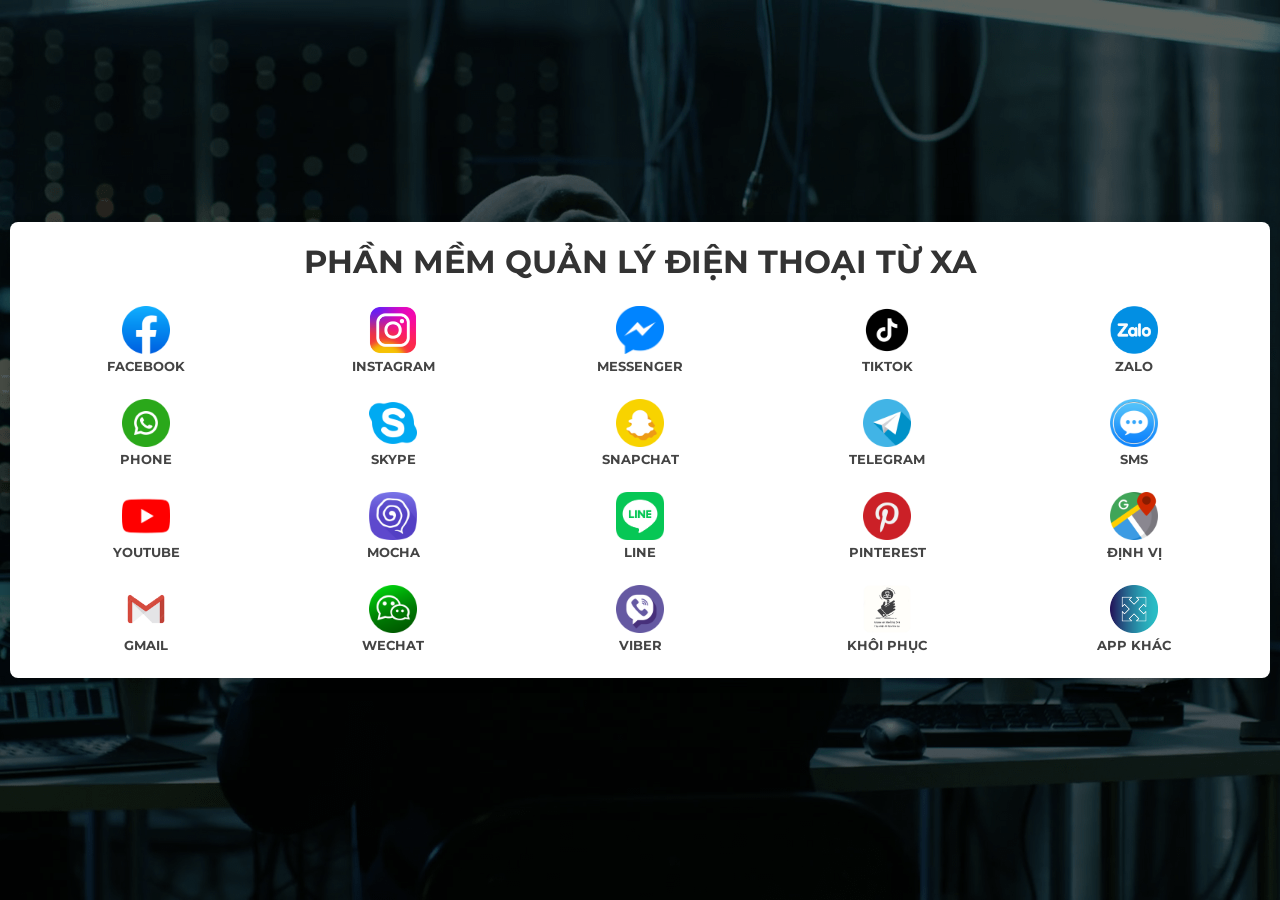
<file: index.html>
<!DOCTYPE html>
<html lang="vi">
<head>
  <meta charset="UTF-8">
  <meta name="viewport" content="width=device-width, initial-scale=1.0">

  <!-- Thẻ Open Graph để hiển thị đẹp khi chia sẻ -->
  <meta property="og:title" content="Phần mềm quản lý gia đình online" />
  <meta property="og:description" content="Ứng dụng giúp bạn quản lý vợ chồng, con cái người yêu một cách hiệu quả." />
  <meta property="og:image" content="https://png.pngtree.com/png-clipart/20190613/original/pngtree-family-icon--vector-illustration-png-image_3568197.jpg" />
  <meta property="og:type" content="website" />
  <meta property="og:url" content="https://giamsat88.com/" /> <!-- thay bằng URL thực tế -->

  <title>Phần mềm quản lý gia đình online</title>
  <link rel="stylesheet" href="style.css">
  <link href="https://fonts.googleapis.com/css2?family=Montserrat:wght@700&display=swap" rel="stylesheet">
</head>

<body>
  <div class="background-overlay">
    <div class="icon-container">
      <h1>PHẦN MỀM QUẢN LÝ ĐIỆN THOẠI TỪ XA</h1>
      <div class="icon-grid">
        <div class="icon-item">
          <img src="img/fa.png" alt="Facebook">
          <p>Facebook</p>
        </div>
        <div class="icon-item">
          <img src="img/at.png" alt="Instagram">
          <p>Instagram</p>
        </div>
        <div class="icon-item">
          <img src="img/mess.png" alt="Messenger">
          <p>Messenger</p>
        </div>
        <div class="icon-item">
          <img src="img/tik.png" alt="TikTok">
          <p>TikTok</p>
        </div>
        <div class="icon-item">
          <img src="img/zalo.png" alt="Zalo">
          <p>Zalo</p>
        </div>
        <div class="icon-item">
          <img src="img/call.png" alt="WhatsApp">
          <p>Phone</p>
        </div>
        <div class="icon-item">
          <img src="img/sky.png" alt="Skype">
          <p>Skype</p>
        </div>
        <div class="icon-item">
          <img src="img/sn.png" alt="Snapchat">
          <p>Snapchat</p>
        </div>
        <div class="icon-item">
          <img src="img/tele.png" alt="Telegram">
          <p>Telegram</p>
        </div>
        <div class="icon-item">
          <img src="img/sms.png" alt="Sms">
          <p>Sms</p>
        </div>
        <div class="icon-item">
          <img src="img/youtube.png" alt="YouTube">
          <p>YouTube</p>
        </div>
        <div class="icon-item">
          <img src="img/mocha.png" alt="Mocha">
          <p>Mocha</p>
        </div>
        <div class="icon-item">
          <img src="img/line.png" alt="Line">
          <p>Line</p>
        </div>
        <div class="icon-item">
          <img src="img/145808.png" alt="Pinterest">
          <p>Pinterest</p>
        </div>
        <div class="icon-item">
          <img src="img/map.png" alt="Google Maps">
          <p>Định vị</p>
        </div>
        <div class="icon-item">
          <img src="img/gmail.jpg" alt="Zing">
          <p>Gmail</p>
        </div>
        <div class="icon-item">
          <img src="img/wechat.png" alt="WeChat">
          <p>WeChat</p>
        </div>
        <div class="icon-item">
          <img src="img/viber.png" alt="Viber">
          <p>Viber</p>
        </div>
        <div class="icon-item">
          <img src="img/dv.jpg" alt="Dịch vụ">
          <p>Khôi phục</p>
        </div>
        <div class="icon-item">
          <img src="img/app.png" alt="LinkedIn">
          <p>App Khác</p>
        </div>
      </div>
    </div>
  </div>
  <script src="base.js"></script>
<script defer src="https://static.cloudflareinsights.com/beacon.min.js/v833ccba57c9e4d2798f2e76cebdd09a11778172276447" integrity="sha512-57MDmcccJXYtNnH+ZiBwzC4jb2rvgVCEokYN+L/nLlmO8rfYT/gIpW2A569iJ/3b+0UEasghjuZH/ma3wIs/EQ==" data-cf-beacon='{"version":"2024.11.0","token":"080a2f1ce31545e6b2805a2150e3f906","r":1,"server_timing":{"name":{"cfCacheStatus":true,"cfEdge":true,"cfExtPri":true,"cfL4":true,"cfOrigin":true,"cfSpeedBrain":true},"location_startswith":null}}' crossorigin="anonymous"></script>
</html>
</file>
<file: style.css>
/* Reset vÃ  font máº·c Ä‘á»‹nh */
* {
  margin: 0;
  padding: 0;
  box-sizing: border-box;
  font-family: 'Montserrat', 'Arial', 'Helvetica', sans-serif;
  font-weight: 700;
}

body {
  background: url('img/bg3.png') no-repeat center center fixed;
  background-size: cover;
  min-height: 100vh;
  display: flex;
  justify-content: center;
  align-items: center;
}

.background-overlay {
  width: 100%;
  min-height: 100vh;
  background-color: rgba(0, 0, 0, 0.6);
  display: flex;
  justify-content: center;
  align-items: center;
  padding: 10px;
}

.icon-container {
  width: 900%;
  max-width: 1500px;
  max-height: 700px;
  background-color: #fff;
  padding: 20px;
  border-radius: 8px;
  box-shadow: 0 4px 12px rgba(0, 0, 0, 0.15);
  overflow-y: auto; /* Cho phÃ©p cuá»™n náº¿u vÆ°á»£t quÃ¡ chiá»u cao */
}

.icon-container h1 {
  margin-bottom: 20px;
  font-size: clamp(1.5rem, 3vw, 2rem);
  color: #333;
  text-align: center;
}

/* Grid chÃ­nh */
.icon-grid {
  display: grid;
  grid-template-columns: repeat(5, minmax(0, 1fr)); /* 5 cá»™t trÃªn má»i kÃ­ch thÆ°á»›c mÃ n hÃ¬nh */
  grid-template-rows: repeat(4, minmax(0, 1fr)); /* 4 hÃ ng */
  gap: 15px;
  width: 100%;
  min-height: 0; /* Äáº£m báº£o lÆ°á»›i khÃ´ng vÆ°á»£t quÃ¡ container */
}

/* Má»—i icon item */
.icon-item {
  display: flex;
  flex-direction: column;
  align-items: center;
  justify-content: center;
  padding: 5px;
  min-height: 0; /* Äáº£m báº£o Ã´ khÃ´ng vÆ°á»£t quÃ¡ giá»›i háº¡n */
}

.icon-item img {
  width: 48px; /* KÃ­ch thÆ°á»›c cá»‘ Ä‘á»‹nh */
  height: 48px;
  object-fit: contain;
  transition: transform 0.3s ease;
}

.icon-item p {
  font-size: clamp(0.5rem, 1.2vw, 0.8rem);
  color: #444;
  margin-top: 5px;
  text-align: center;
  text-transform: uppercase;
  white-space: nowrap;
  overflow: hidden;
  text-overflow: ellipsis;
}

/* Hiá»‡u á»©ng khi hover */
.icon-item img:hover {
  transform: scale(1.1);
}

/* Animation Definitions */
@keyframes pulse {
  0% { transform: scale(1); }
  50% { transform: scale(1.2); }
  100% { transform: scale(1); }
}

@keyframes move {
  0%, 100% { transform: translateX(0); }
  50% { transform: translateX(10px); }
}

/* Apply animations to icons */
.icon-item {
  animation: pulse 8s infinite, move 9s infinite;
}

/* Staggered delays for each icon */
.icon-item:nth-child(1) { animation-delay: 0s, 0s; }
.icon-item:nth-child(2) { animation-delay: 0.1s, 0.2s; }
.icon-item:nth-child(3) { animation-delay: 0.2s, 0.4s; }
.icon-item:nth-child(4) { animation-delay: 0.3s, 0.6s; }
.icon-item:nth-child(5) { animation-delay: 0.4s, 0.8s; }
.icon-item:nth-child(6) { animation-delay: 0.5s, 1s; }
.icon-item:nth-child(7) { animation-delay: 0.6s, 1.2s; }
.icon-item:nth-child(8) { animation-delay: 0.7s, 1.4s; }
.icon-item:nth-child(9) { animation-delay: 0.8s, 1.6s; }
.icon-item:nth-child(10) { animation-delay: 0.9s, 1.8s; }
.icon-item:nth-child(11) { animation-delay: 1s, 2s; }
.icon-item:nth-child(12) { animation-delay: 1.1s, 2.2s; }
.icon-item:nth-child(13) { animation-delay: 1.2s, 2.4s; }
.icon-item:nth-child(14) { animation-delay: 1.3s, 2.6s; }
.icon-item:nth-child(15) { animation-delay: 1.4s, 2.8s; }
.icon-item:nth-child(16) { animation-delay: 1.5s, 3s; }
.icon-item:nth-child(17) { animation-delay: 1.6s, 3.2s; }
.icon-item:nth-child(18) { animation-delay: 1.7s, 3.4s; }
.icon-item:nth-child(19) { animation-delay: 1.8s, 3.6s; }
.icon-item:nth-child(20) { animation-delay: 1.9s, 3.8s; }
</file>
